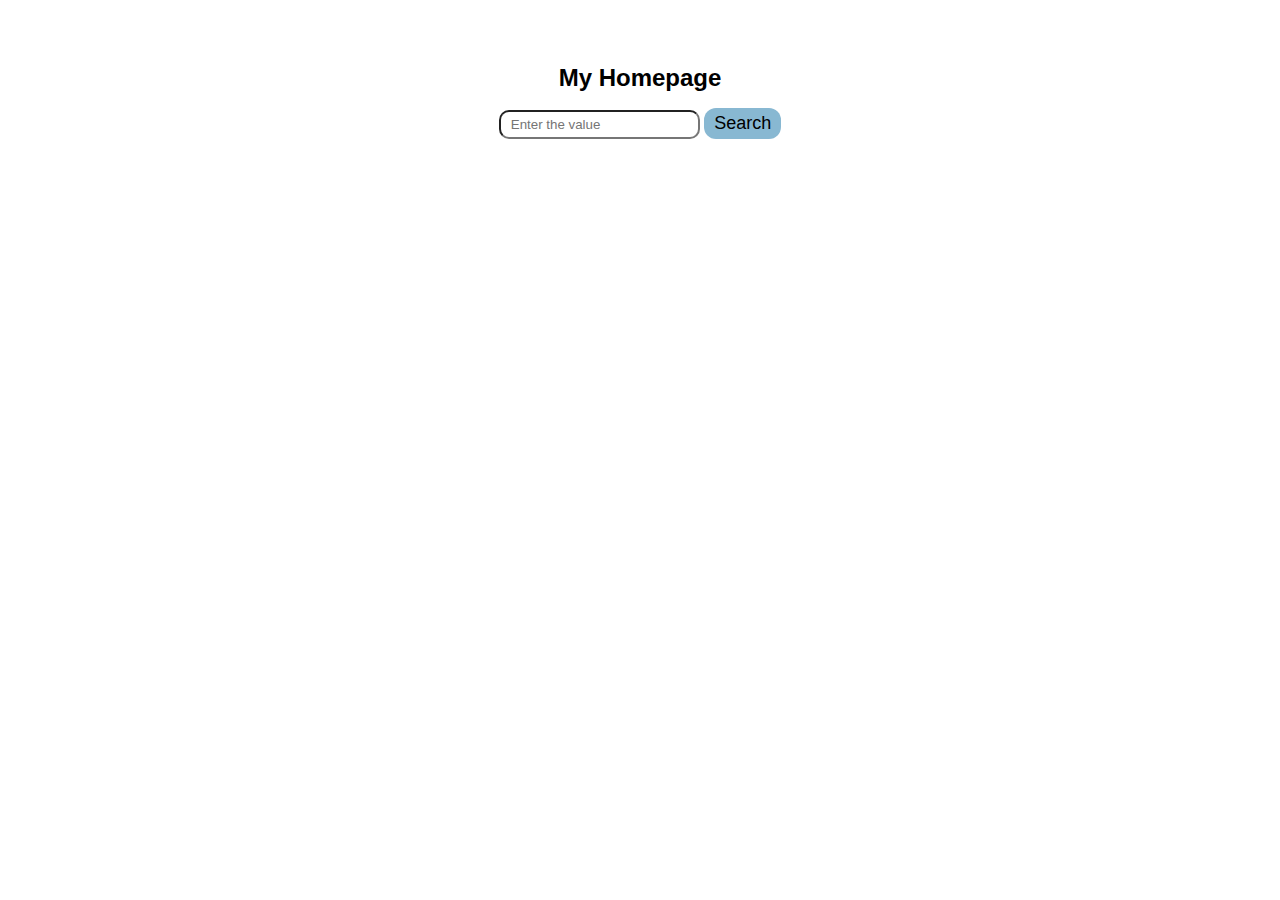
<file: starter/index.html>
<!DOCTYPE html>
<html lang="en">

<head>
  <meta charset="UTF-8">
  <meta name="viewport" content="width=device-width, initial-scale=1.0">
  <link rel="stylesheet" href="style.css">
  <title>Nexus-starter</title>
</head>

<body>
  <div class="container">
    <div class="feeds">
      <h2>My Homepage</h2>
      <div>
        <input type="text" name="query" id="querys" class="query-value" placeholder="Enter the value" style="padding: 5px 10px;border-radius: 10px;">
        <button class="search-btn" style="font-size: 18px; padding: 5px 10px; border-radius: 12px;border:0;background-color: rgb(136, 184, 210)">Search</button>
      </div>
      <template id="feed-template">

        <div class="feed-template">
          <div>
            <a href="#">
              <h6>userId</h6>
            </a>
            <b>Title of the Post</b>
          </div>
          <p>userPostText</p>

        </div>
      </template>
    </div>
  </div>
  <script src="./script.js"></script>
</body>

</html>
</file>
<file: starter/style.css>
* {
    margin: 0;
    padding: 0;
    box-sizing: border-box;
    text-decoration: none;
    font-family: "Lucida Sans", "Lucida Sans Regular", "Lucida Grande",
        "Lucida Sans Unicode", Geneva, Verdana, sans-serif;
}

.container {
    width: 80%;
    margin: 0 auto;
}
a {
    color: black;
}
.feeds {
    margin-top: 4rem;
    display: flex;
    flex-direction: column;
    align-items: center;
    gap: 1rem;
}

.feed-template {
    padding: 1rem;
    width: 50vw;
    background-color: rgb(248, 243, 243);
}
.feed-template div {
    display: flex;
    align-items: center;
    gap: 1rem;
    margin-bottom: 1rem;
}
.feed-template div h6 {
    background-color: rgb(136, 184, 210);
    width: 2.75rem;
    aspect-ratio: 1/1;
    display: flex;
    align-items: center;
    justify-content: center;
    border-radius: 50%;
}
</file>
